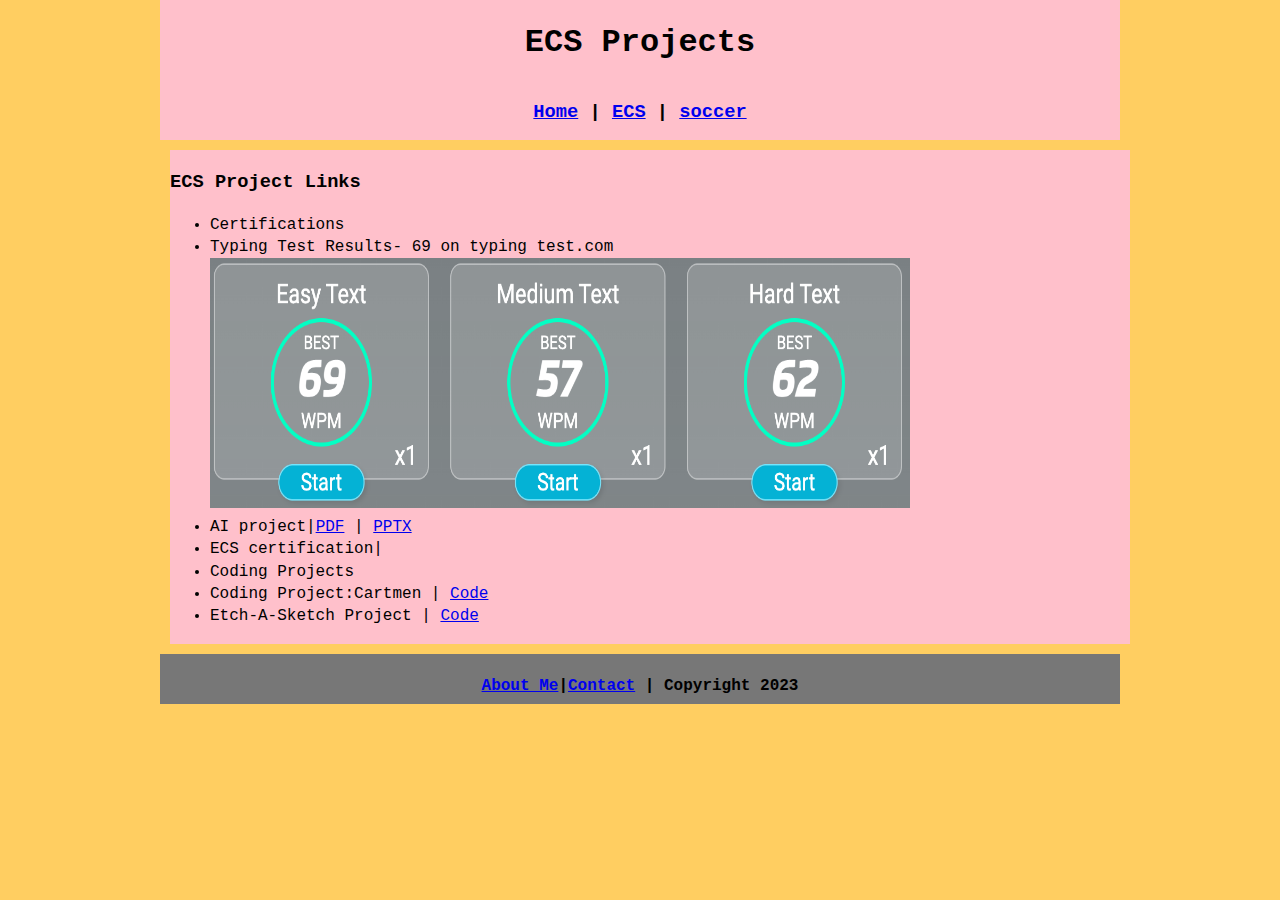
<file: ecs/index.html>
<!DOCTYPE html>
<html class="homePage">
<head>
	<!-- This is a comment! Text here will be ignored by the browser. -->
	<meta charset="UTF-8">
	<title>ECS Projects</title>
	<link href="../myCSS.css" rel="stylesheet" type="text/css">
</head>
<body>
<div class="container">
  <div class="header">
  	<h1>ECS Projects</h1>
  </div>
  <div class="nav">
    <h3><a href="../index.html">Home</a> | <a href="index.html">ECS</a> | <a href="../soccer/index.html">soccer</a></h3>
  </div>
  <div class="content">
	 
<h3>ECS Project Links</h3>
	 		 <ul>
	 <li> Certifications</li>
	 		<li>Typing Test Results- 69 on typing test.com</li> <img src="../images/code.png" alt="code.png" width="700" height="250">
			 <li>AI project|<a href="concrete.pdf">PDF</a> | <a href="concrete.pptx">PPTX</a> </li>
				 <li>ECS certification|<a </a> </li> 
	<li>Coding Projects</li>
				 <li>Coding Project:Cartmen | <a href="https://github.com/maddieleeflang/intro/tree/main/ecs/jumpgame">Code</a> </li>
	 <li> Etch-A-Sketch Project | <a href="https://github.com/maddieleeflang/intro/tree/main/ecs/etchasketch">Code</a> </li>
	 
			  </ul>
	
	
	</div>
  <div class="footer">
    <h4> <a href="../aboutme.html">About Me</a>|<a href="mailto:maddieleef26@gmail.com">Contact</a> | Copyright 2023</h4>
  </div>
</div>
</body>
</html>
</file>
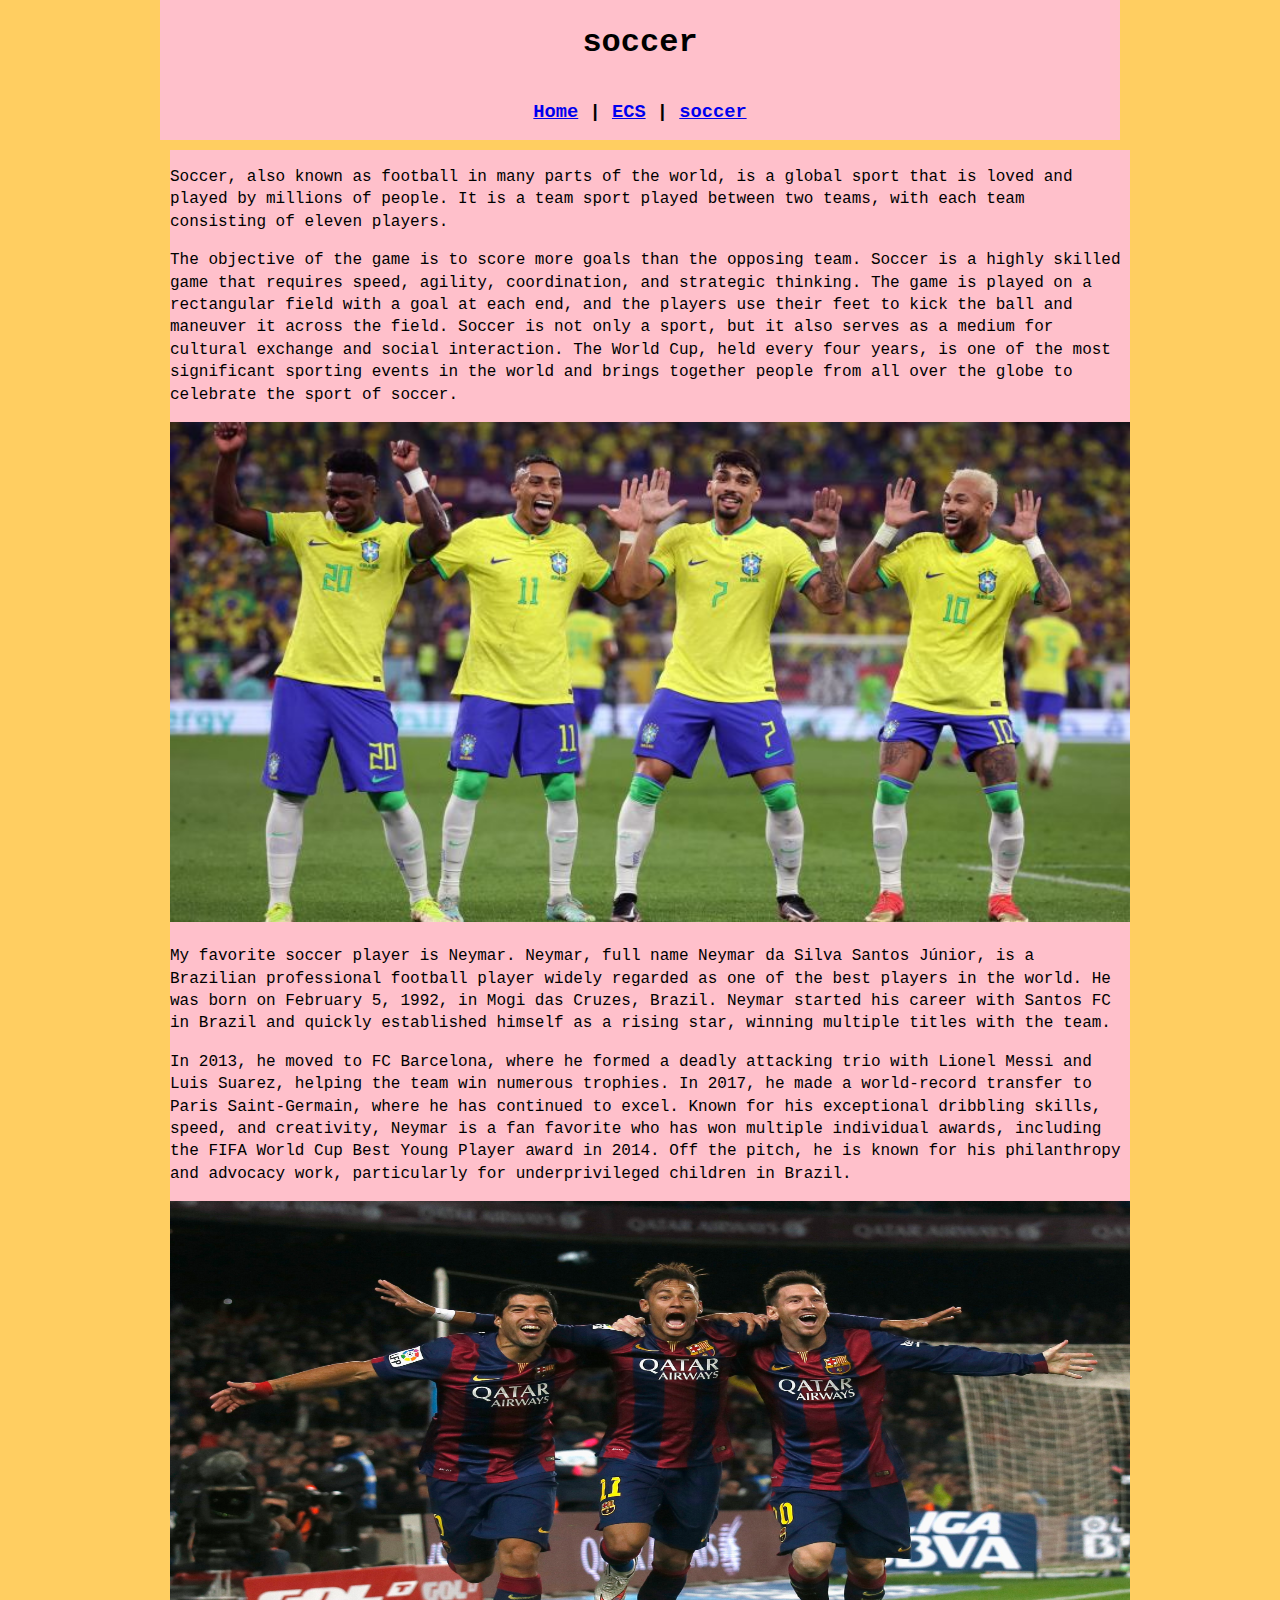
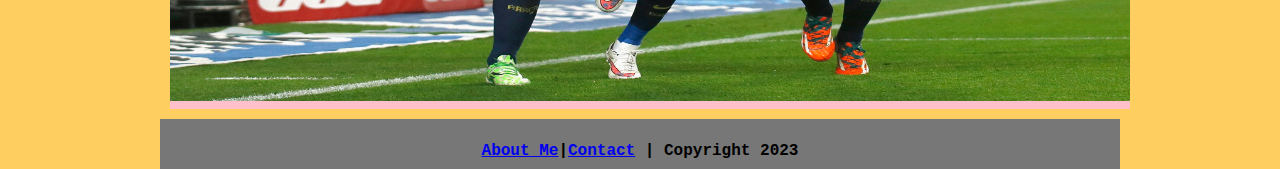
<file: soccer/index.html>
<!DOCTYPE html>
<html class="homePage">
<head>
	<!-- This is a comment! Text here will be ignored by the browser. -->
	<meta charset="UTF-8">
	<title>soccer</title>
	<link href="../myCSS.css" rel="stylesheet" type="text/css">
</head>
<body>
<div class="container">
  <div class="header">
  	<h1>soccer</h1>
  </div>
  <div class="nav">
    <h3><a href="../index.html">Home</a> | <a href="../ecs/index.html">ECS</a> | <a href="index.html">soccer</a></h3>
  </div>
  <div class="content">
	<p>Soccer, also known as football in many parts of the world, is a global sport that is loved and played by millions of people. 
	  It is a team sport played between two teams, with each team consisting of eleven players. </p>
	 <p> The objective of the game is to score more goals than the opposing team. 
	  Soccer is a highly skilled game that requires speed, agility, coordination, and strategic thinking. 
	  The game is played on a rectangular field with a goal at each end, and the players use their feet to kick the ball and maneuver it across 
	  the field. Soccer is not only a sport, but it also serves as a medium for cultural exchange and social interaction. 
	  The World Cup, held every four years, is one of the most significant sporting events in the world and brings together people 
	  from all over the globe to celebrate the sport of soccer. </p>
	  <img src="../images/neymar.jpeg" alt="Soccer" width="960" height="500">
	  <p> My favorite soccer player is Neymar. Neymar, full name Neymar da Silva Santos Júnior,
		  is a Brazilian professional football player widely regarded as one of the best players 
		  in the world. He was born on February 5, 1992, in Mogi das Cruzes, Brazil. 
		  Neymar started his career with Santos FC in Brazil and quickly established himself as a 
		  rising star, winning multiple titles with the team. </p>
		  <p>In 2013, he moved to FC Barcelona, 
		  where he formed a deadly attacking trio with Lionel Messi and Luis Suarez, helping the 
		  team win numerous trophies. In 2017, he made a world-record transfer to Paris Saint-Germain, 
		  where he has continued to excel. Known for his exceptional dribbling skills, speed,
		  and creativity, Neymar is a fan favorite who has 
		  won multiple individual awards, including the FIFA World Cup
		  Best Young Player award in 2014. Off the pitch, he is known for his philanthropy and 
		  advocacy work, particularly for underprivileged children in Brazil. </p>
 <img src="../images/mns.jpeg" alt="Soccer" width="960" height="500">
</div>
  <div class="footer">
     <h4> <a href="../aboutme.html">About Me</a>|<a href="mailto:maddieleef26@gmail.com">Contact</a> | Copyright 2023</h4>
  </div> 
</div>
</body> 
</html>
</file>
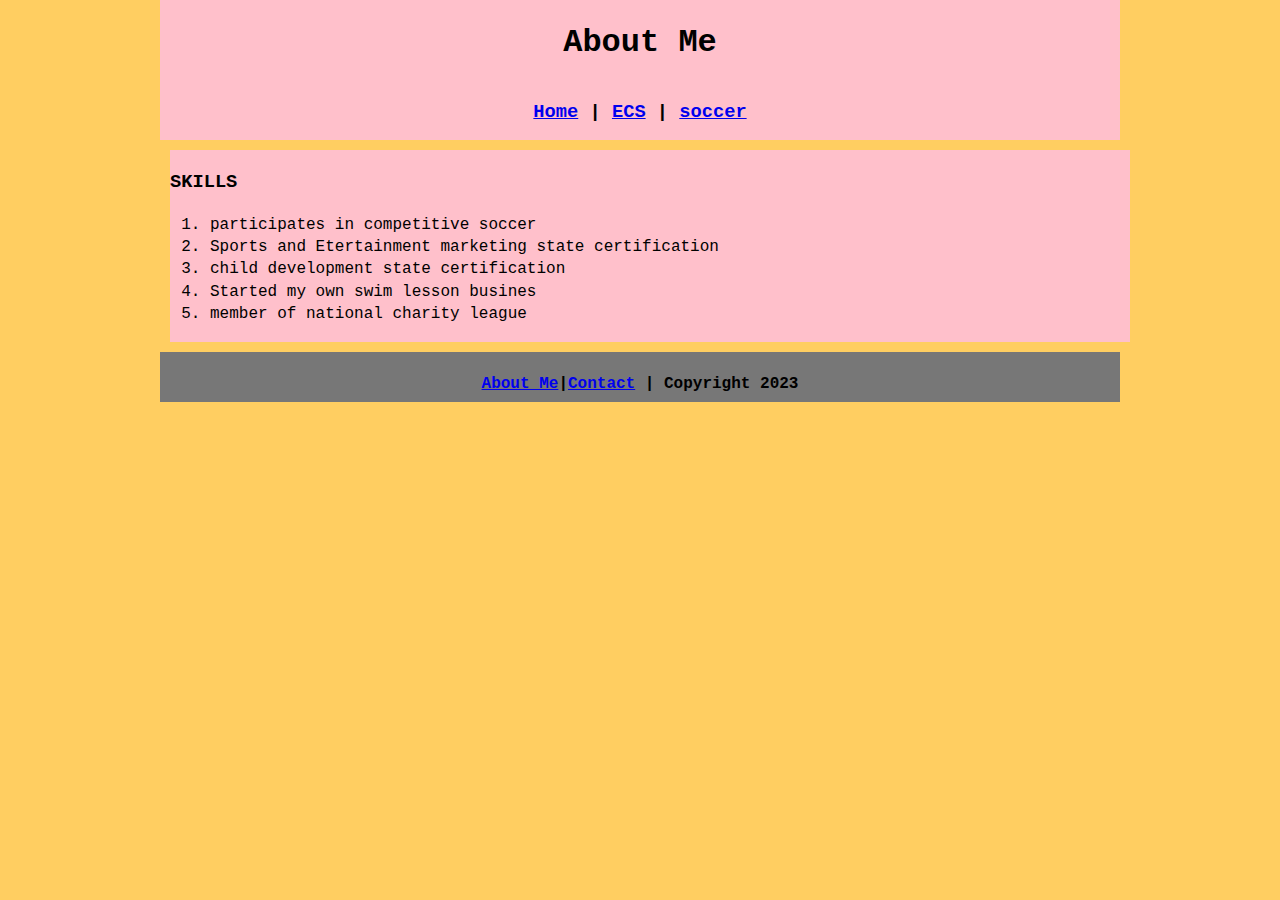
<file: aboutme.html>
<!DOCTYPE html>
<html class="homePage">
<head>
	<!-- This is a comment! Text here will be ignored by the browser. -->
	<meta charset="UTF-8">
	<title>About Me</title>
	<link href="myCSS.css" rel="stylesheet" type="text/css">
</head>
<body>
<div class="container">
  <div class="header">
  	<h1>About Me</h1>
  </div>
  <div class="nav">
    <h3><a href="index.html">Home</a> | <a href="ecs/index.html">ECS</a> | <a href="soccer/index.html">soccer</a></h3>
  </div>
  <div class="content">
	<h3>SKILLS</h3>
	  <ol>
	 <li>participates in competitive soccer</li>
	 <li>Sports and Etertainment marketing state certification</li>
   	<li>child development state certification</li>
   	 <li>Started my own swim lesson busines </li>
    <li>  member of national charity league  </li> 
</div>
  <div class="footer">
    <h4> <a href="aboutme.html">About Me</a>|<a href="mailto:maddieleef26@gmail.com">Contact</a> | Copyright 2023</h4>
  </div>
</div>
</body>
</html>
</file>
<file: myCSS.css>
@charset "UTF-8";
/* This is a comment! Text here will be ignored by the browser. */
body{
	margin: 0 auto;
}
.homePage {
	 font: 100%/1.4 Courier, monospace, Helvetica, sans-serif;
     background-color: #FFFFFF;
     margin: 0;
     padding: 0;
     color: #000;
	background: #FFCE61;
}
.container {
	width: 960px;
	margin: 0 auto;
}
.header {
	background: #FFC0CB;
	text-align: center;
	margin: 0px;
	padding: 5;
	float: left;
	width: 100%;
	height: 80px;
	
}
.nav {
	background: #FFC0CB;
	margin: 0px;
	padding: 5;
	float: left;
	width: 100%;
	height: 60px;
	text-align: center;
}
.content {
	background: #FFC0CB;
	margin: 10px;
	float: left;
	width: 100%;
	text-align: left;
}
.footer {
	background: #777777;
	margin: 0px;
	float: left;
	width: 100%;
	height: 50px;
	text-align: center;
}
</file>
